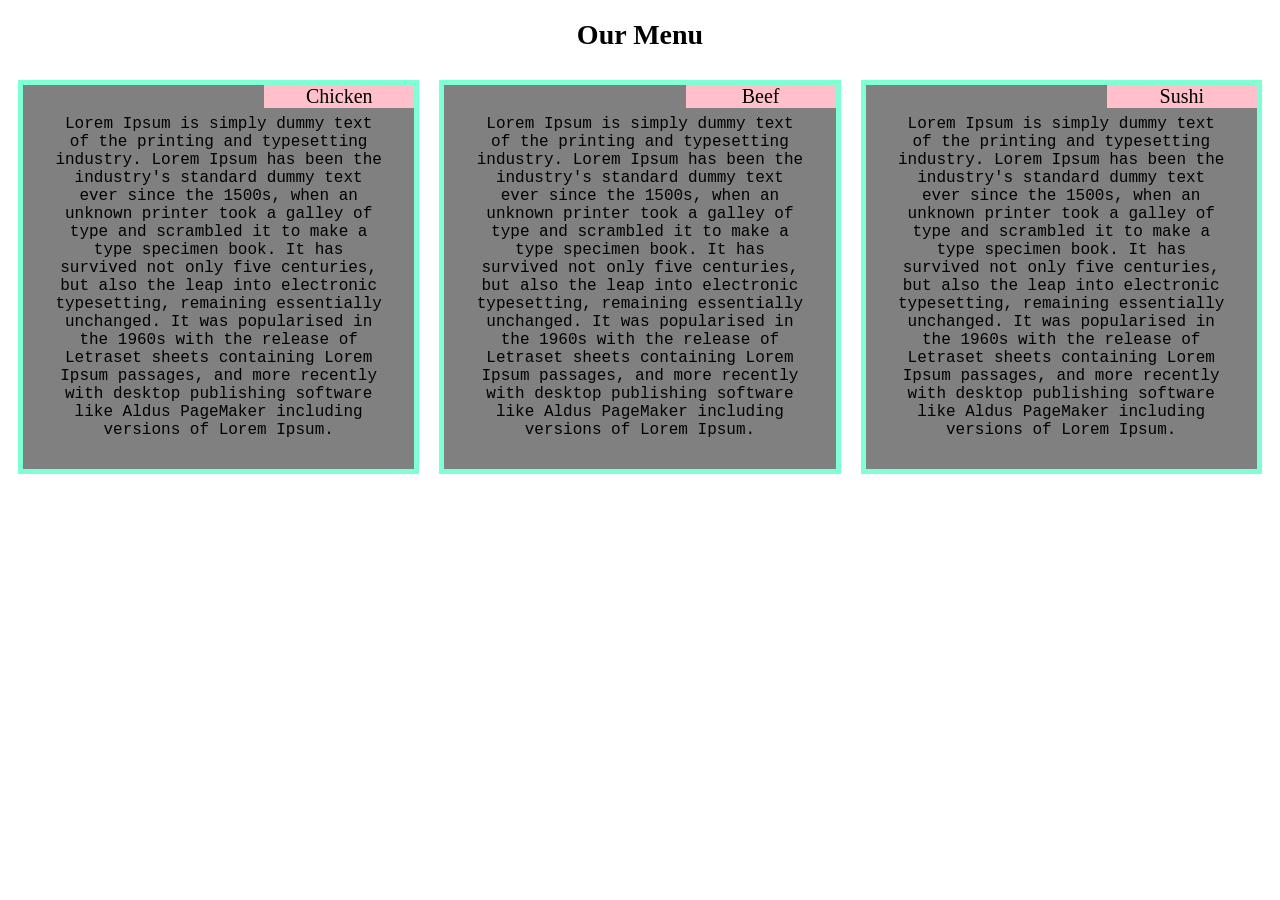
<file: mod2_solution/index.html>
<!DOCTYPE html>
<html>
<head>
	<title>Module 2 solution</title>
	<link href="css/mod2.css" type="text/css"
 rel="stylesheet" />

</head>
<body>
	<h1>Our Menu</h1>
	<section class="col-l4 col-m6 col-s12"> 
		<div class="first"> <div class="second">Chicken</div><p>Lorem Ipsum is simply dummy text of the printing and typesetting industry. Lorem Ipsum has been the industry's standard dummy text ever since the 1500s, when an unknown printer took a galley of type and scrambled it to make a type specimen book. It has survived not only five centuries, but also the leap into electronic typesetting, remaining essentially unchanged. It was popularised in the 1960s with the release of Letraset sheets containing Lorem Ipsum passages, and more recently with desktop publishing software like Aldus PageMaker including versions of Lorem Ipsum.</p></div></section>
	<section class="col-l4 col-m6 col-s12"> 
		<div class="first"> <div class="second">Beef</div><p>Lorem Ipsum is simply dummy text of the printing and typesetting industry. Lorem Ipsum has been the industry's standard dummy text ever since the 1500s, when an unknown printer took a galley of type and scrambled it to make a type specimen book. It has survived not only five centuries, but also the leap into electronic typesetting, remaining essentially unchanged. It was popularised in the 1960s with the release of Letraset sheets containing Lorem Ipsum passages, and more recently with desktop publishing software like Aldus PageMaker including versions of Lorem Ipsum.</p></div></section>
	<section class="col-l4 col-m12 col-s12"> 
		<div class="first"> <div class="second">Sushi</div><p>Lorem Ipsum is simply dummy text of the printing and typesetting industry. Lorem Ipsum has been the industry's standard dummy text ever since the 1500s, when an unknown printer took a galley of type and scrambled it to make a type specimen book. It has survived not only five centuries, but also the leap into electronic typesetting, remaining essentially unchanged. It was popularised in the 1960s with the release of Letraset sheets containing Lorem Ipsum passages, and more recently with desktop publishing software like Aldus PageMaker including versions of Lorem Ipsum.</p></div></section>
</section>
</body>
</html>
</file>
<file: mod2_solution/css/mod2.css>
* {
	box-sizing: border-box;
}
h1 {
	text-align: center;
	font-family: 'Brush Script MT', cursive;
	font-size: 175%;
}

section {
	margin-left: : auto;
	margin-right: auto;
	text-align: center;
	padding: 10px;
	position: relative;
	
}
div.first {
	border: 5px solid aquamarine;
	font-family: Arial;
	background-color: gray;
	clear: right;
}


div.second {
	background-color: pink;
	border: 1px;
	width: 150px;
	float: right;
	clear: left;
	font-family: 'Brush Script MT', cursive;
	font-size: 125%;
}
p {
	margin: 30px;
	font-family: 'Courier New', monospace;
}
@media (min-width: 992px) {
	.col-l1, .col-l2, .col-l3, .col-l4, .col-l5, .col-l6, .col-l7, .col-l8, .col-l9, .col-l10, .col-l11, .col-l12{
		float: left;
	}
.col-l1 {width: 8.33%;}
.col-l2 {width: 16.66%;}
.col-l3 {width: 25%;}
.col-l4 {width: 33.33%;}
.col-l5 {width: 41.66%;}
.col-l6 {width: 50%;}
.col-l7 {width: 58.33%;}
.col-l8 {width: 66.66%;}
.col-l9 {width: 75%;}
.col-l10 {width: 83.33%;}
.col-l11 {width: 91.66%;}
.col-l12 {width: 100%;}
}


@media (min-width: 768px) and (max-width: 991px){
.col-m1, .col-m2, .col-m3, .col-m4, .col-m5, .col-m6, .col-m7, .col-m8, .col-m9, .col-m10, .col-m11, .col-m12{
		float: left;
	}
.col-m1 {width: 8.33%;}
.col-m2 {width: 16.66%;}
.col-m3 {width: 25%;}
.col-m4 {width: 33.33%;}
.col-m5 {width: 41.66%;}
.col-m6 {width: 50%;}
.col-m7 {width: 58.33%;}
.col-m8 {width: 66.66%;}
.col-m9 {width: 75%;}
.col-m10 {width: 83.33%;}
.col-m11 {width: 91.66%;}
.col-m12 {width: 100%;}
}

@media (max-width: 767px) {
.col-s1, .col-s2, .col-s3, .col-s4, .col-s5, .col-s6, .col-s7, .col-s8, .col-s9, .col-s10, .col-s11, .col-s12{
		float: left;
	}
.col-s1 {width: 8.33%;}
.col-s2 {width: 16.66%;}
.col-s3 {width: 25%;}
.col-s4 {width: 33.33%;}
.col-s5 {width: 41.66%;}
.col-s6 {width: 50%;}
.col-s7 {width: 58.33%;}
.col-s8 {width: 66.66%;}
.col-s9 {width: 75%;}
.col-s10 {width: 83.33%;}
.col-s11 {width: 91.66%;}
.col-s12 {width: 100%;}
}
</file>
